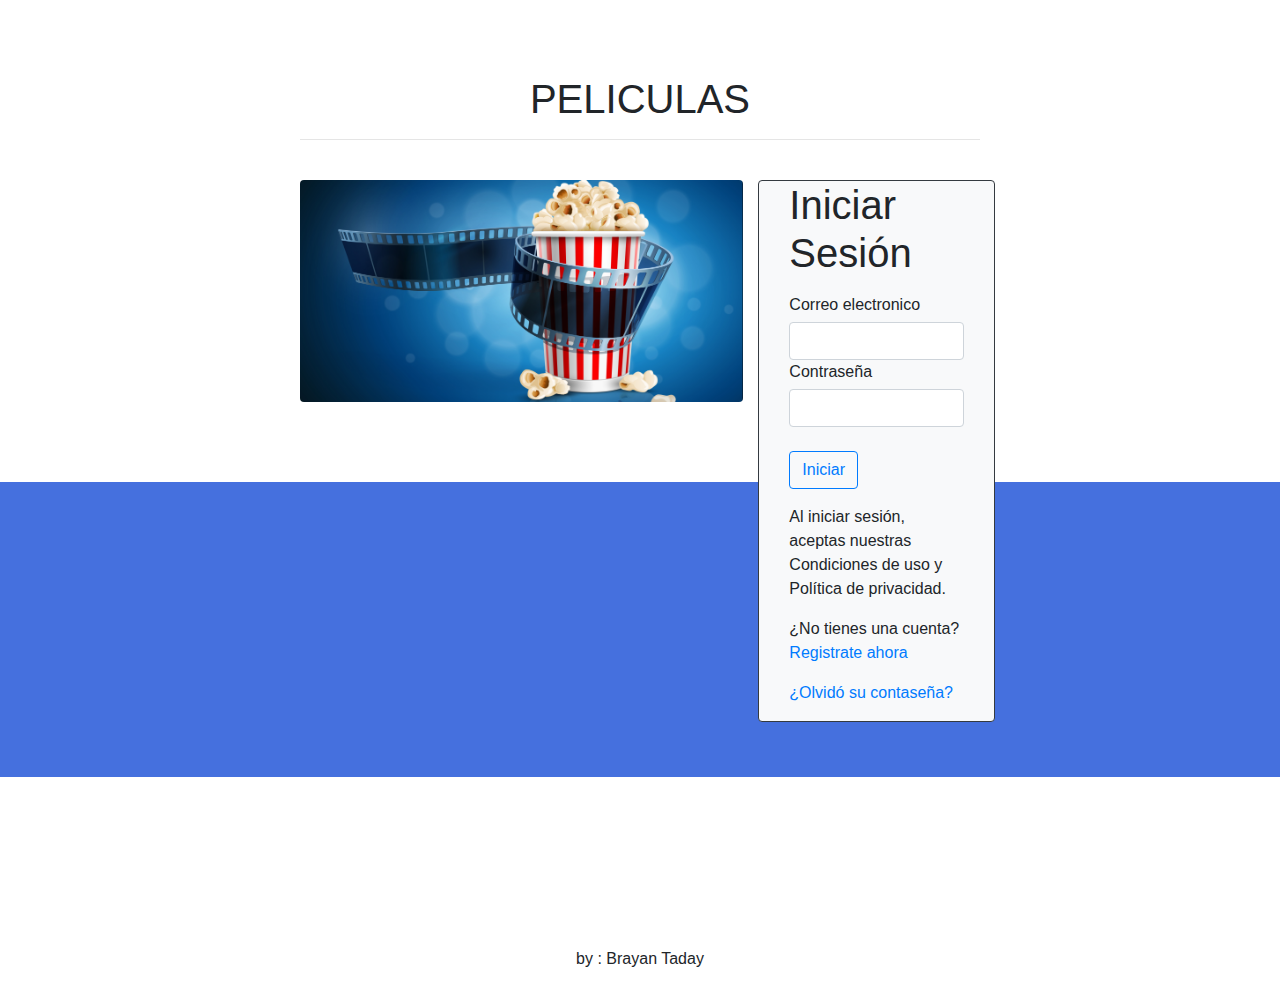
<file: Vista/index.html>
<!DOCTYPE html>
<html>
	<head>
		<meta charset="utf-8">
		<title>Login</title>
		<link rel="stylesheet" href="https://stackpath.bootstrapcdn.com/bootstrap/4.3.1/css/bootstrap.min.css" integrity="sha384-ggOyR0iXCbMQv3Xipma34MD+dH/1fQ784/j6cY/iJTQUOhcWr7x9JvoRxT2MZw1T" crossorigin="anonymous">
		<link rel="stylesheet" href="css/style.css">
	</head>
	<body id="fondoLogin">
		<div class="contenedor">
			<p class="h1 text-center">PELICULAS</p>
			<hr>
			<br>
			<div class="row">
				<div class="col">
					<img src="img peliculas/login-img.png" class="img-fluid rounded" alt="Responsive image">
				</div>
				<div class="col-4 bg-light rounded border-dark border">
					<div class="container">
						<form id="datos" action="../Controlador/login.php" method="POST">
							<h1>Iniciar Sesión</h1>
							<p id="error"></p>
							<label class="h6">Correo electronico</label>
							<div class="input-contenedor">
							<input class="form-control" type="email" name="correo">
							</div>
							<label class="h6">Contraseña</label>
							<div class="input-contenedor">
							<input class="form-control" type="password" name="contrasenia">
							</div>
							<br>
							<button class="btn btn-outline-primary">Iniciar</button>
							<p></p>
							<p></p>
							<p></p>
							<p>Al iniciar sesión, aceptas nuestras Condiciones de uso y Política de privacidad.</p>
							<p>¿No tienes una cuenta? <a class="link" href="registro_user.html">Registrate ahora</a></p>
							<a href="#"><p class="link">¿Olvidó su contaseña?</p></a>
						</form>
					</div>
				</div>
			</div>
			<footer>
				<p class="text-center">by : Brayan Taday</p>
			</footer>
		</div>
		<script src="js/jquery-3.5.1.min.js"></script>
		<script>
			function cargar() {
				message = getParameterByName('error')
				if(message == 'email'){
					document.getElementById('error').innerHTML = 'Correo no existe';
				}else{
					if(message == 'pass'){
						document.getElementById('error').innerHTML = 'Contraseña incorrecta';
					}
				}
			}
			function getParameterByName(name) {
				name = name.replace(/[\[]/, "\\[").replace(/[\]]/, "\\]");
				var regex = new RegExp("[\\?&]" + name + "=([^&#]*)"),
				results = regex.exec(location.search);
				return results === null ? "" : decodeURIComponent(results[1].replace(/\+/g, " "));
			}
			window.onload = cargar();
		</script>
	</body>
</html>
</file>
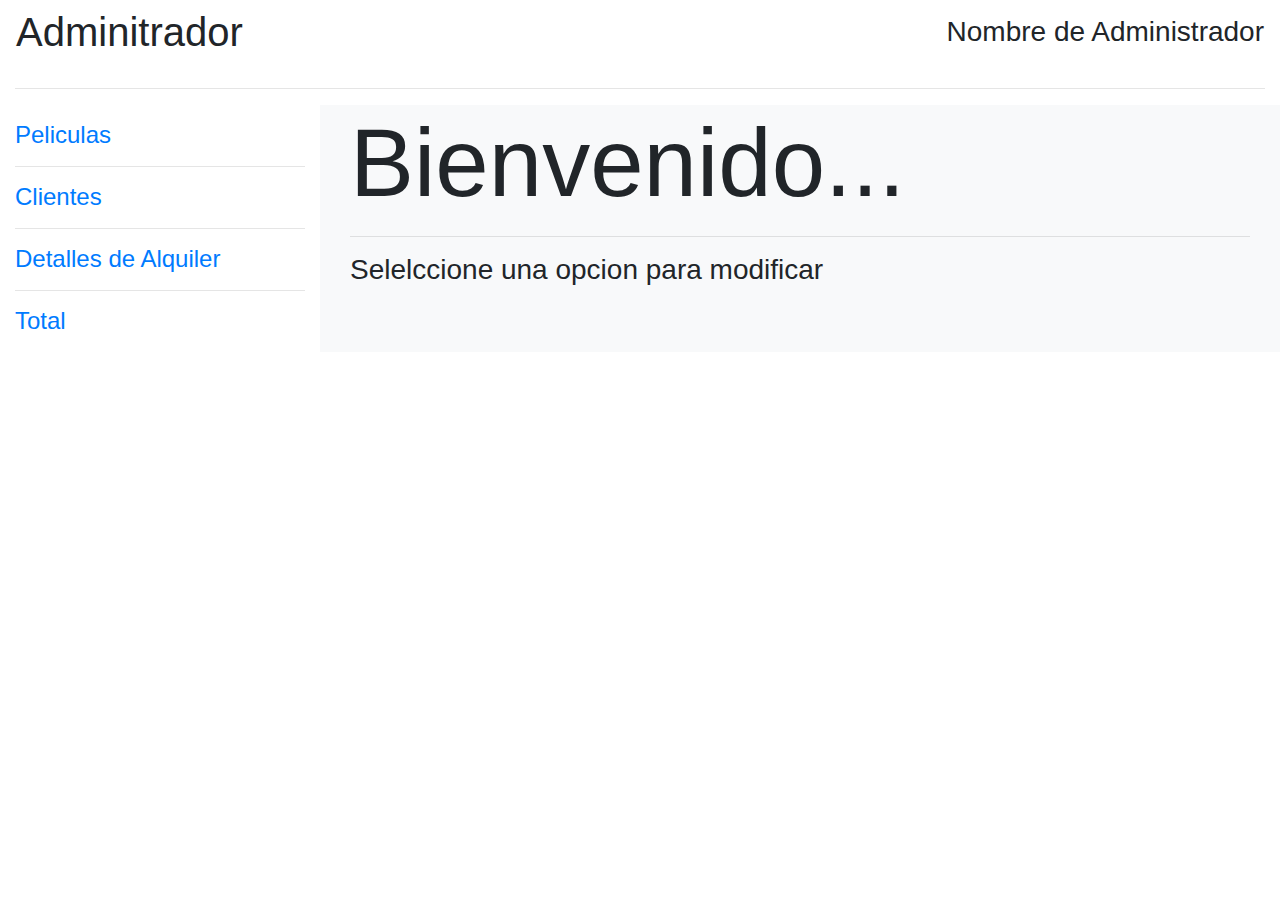
<file: Vista/administrador-clientes.html>
<!DOCTYPE html>
<html>
<head>
    <meta charset="UTF-8">
    <meta name="viewport" content="width=device-width, initial-scale=1.0">
    <title>Alquiler de Peliculas</title>
    <link rel="stylesheet" href="https://stackpath.bootstrapcdn.com/bootstrap/4.3.1/css/bootstrap.min.css" integrity="sha384-ggOyR0iXCbMQv3Xipma34MD+dH/1fQ784/j6cY/iJTQUOhcWr7x9JvoRxT2MZw1T" crossorigin="anonymous">
    <link rel="stylesheet" href="css/style.css">
    <script src="https://code.jquery.com/jquery-3.5.1.js" integrity="sha256-QWo7LDvxbWT2tbbQ97B53yJnYU3WhH/C8ycbRAkjPDc=" crossorigin="anonymous"></script>
    <script>
        function validarPagina() {
            $.post("../Controlador/usuarioController.php",
			{'opcion':'Admin_Or_Client','pagina':'admin'},response);
        }
        function response(argument) {
            if (argument) {
			    window.history.back();
		    }
        }
        window.onload = validarPagina();
    </script>
</head>
<body>
    <nav class="navbar">
        <div class="start">
            <h1>Adminitrador</h1>
        </div>
        <div class="end">
            <h3>Nombre de Administrador</h2>
        </div>
    </nav>
    <div class="container-fluid">
        <hr>
        <div class="row">
            <div class="col-3">
                <div class="my-3">
                    <a href="administrador-peliculas.html" class="h4">Peliculas</a>
                </div>
                <hr>
                <div class="my-3">
                    <a href="administrador-clientes.html" class="h4">Clientes</a>
                </div>
                <hr>
                <div class="my-3">
                    <a href="administrador-detalle.html" class="h4">Detalles de Alquiler</a>
                </div>
                <hr>
                <div class="my-3">
                    <a href="administrador-total.html" class="h4">Total</a>
                </div>
            </div>
            <div class="col-9 bg-light">
                <div class="container">
                    <p class="display-1">Bienvenido...</p>
                    <hr>
                    <p class="h3">Selelccione una opcion para modificar</p>
                </div>
            </div>
        </div>
    </div>
    <script src="https://cdnjs.cloudflare.com/ajax/libs/popper.js/1.14.7/umd/popper.min.js" integrity="sha384-UO2eT0CpHqdSJQ6hJty5KVphtPhzWj9WO1clHTMGa3JDZwrnQq4sF86dIHNDz0W1" crossorigin="anonymous"></script>
    <script src="https://code.jquery.com/jquery-3.3.1.slim.min.js" integrity="sha384-q8i/X+965DzO0rT7abK41JStQIAqVgRVzpbzo5smXKp4YfRvH+8abtTE1Pi6jizo" crossorigin="anonymous"></script>
    <script src="https://stackpath.bootstrapcdn.com/bootstrap/4.3.1/js/bootstrap.min.js" integrity="sha384-JjSmVgyd0p3pXB1rRibZUAYoIIy6OrQ6VrjIEaFf/nJGzIxFDsf4x0xIM+B07jRM" crossorigin="anonymous"></script>
    <script src="https://code.jquery.com/jquery-3.5.1.js" integrity="sha256-QWo7LDvxbWT2tbbQ97B53yJnYU3WhH/C8ycbRAkjPDc=" crossorigin="anonymous"></script>
</body>
</html>
</file>
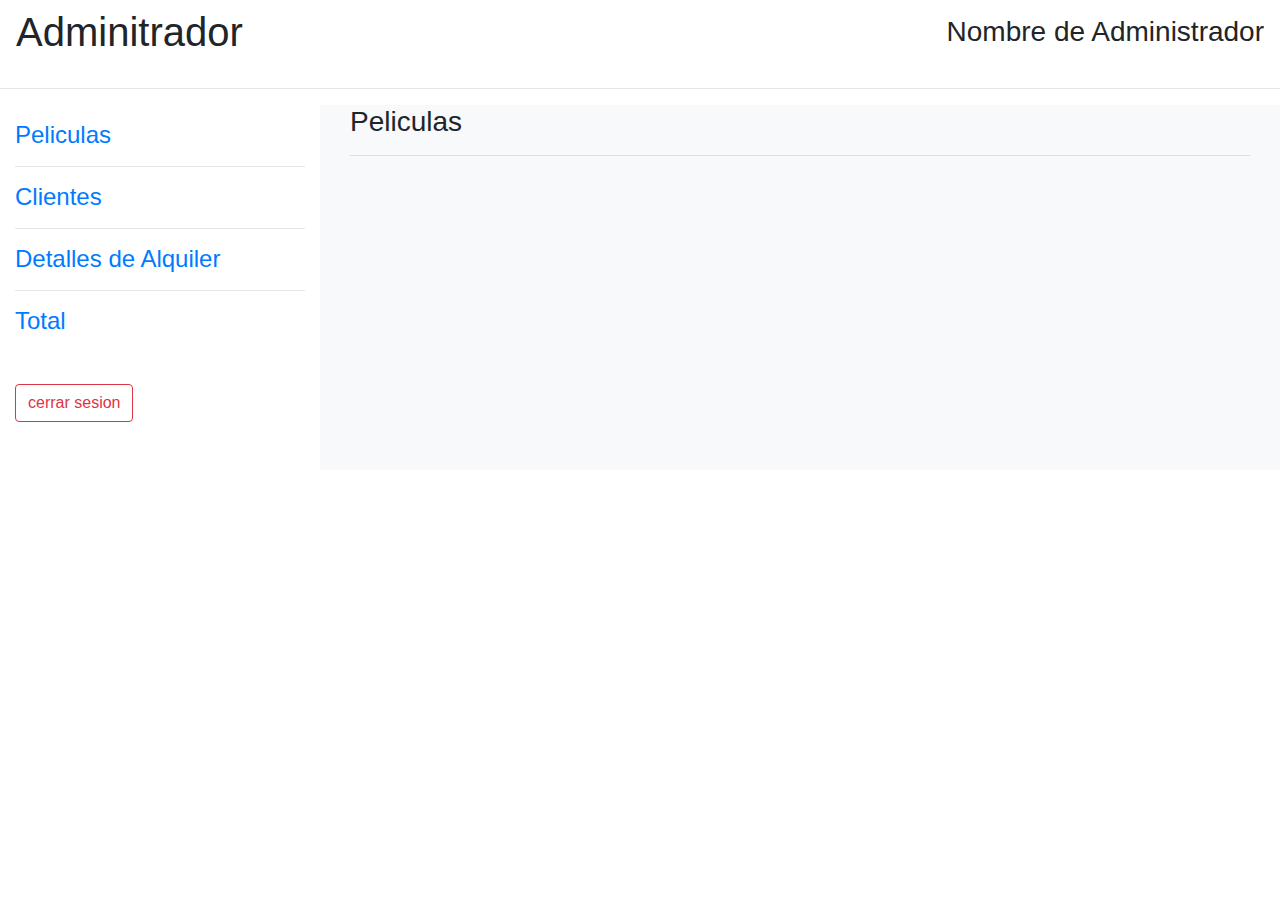
<file: Vista/administrador-peliculas.html>
<!DOCTYPE html>
<html>
<head>
    <meta charset="UTF-8">
    <meta name="viewport" content="width=device-width, initial-scale=1.0">
    <title>Alquiler de Peliculas</title>
    <link rel="stylesheet" href="https://stackpath.bootstrapcdn.com/bootstrap/4.3.1/css/bootstrap.min.css" integrity="sha384-ggOyR0iXCbMQv3Xipma34MD+dH/1fQ784/j6cY/iJTQUOhcWr7x9JvoRxT2MZw1T" crossorigin="anonymous">
    <link rel="stylesheet" href="css/style.css">
    <script src="https://code.jquery.com/jquery-3.5.1.js" integrity="sha256-QWo7LDvxbWT2tbbQ97B53yJnYU3WhH/C8ycbRAkjPDc=" crossorigin="anonymous"></script>
    <script>
        function validarPagina() {
            $.post("../Controlador/usuarioController.php",
			{'opcion':'Admin_Or_Client','pagina':'admin'},response);
        }
        function response(argument) {
            if (argument) {
			    window.history.back();
		    }
        }
        window.onload = validarPagina();
    </script>
</head>
<body>
    <nav class="navbar">
        <div class="start">
            <h1>Adminitrador</h1>
        </div>
        <div class="end">
            <h3>Nombre de Administrador</h2>
        </div>
    </nav>
    <hr>
    <div class="container-fluid">
        <div class="row">
            <div class="col-3">
                <div class="my-3">
                    <a href="administrador-peliculas.html" class="h4">Peliculas</a>
                </div>
                <hr>
                <div class="my-3">
                    <a href="administrador-clientes.html" class="h4">Clientes</a>
                </div>
                <hr>
                <div class="my-3">
                    <a href="administrador-detalle.html" class="h4">Detalles de Alquiler</a>
                </div>
                <hr>
                <div class="my-3">
                    <a href="administrador-total.html" class="h4">Total</a>
                </div>
                <div class="my-5">
                    <button class="btn btn-outline-danger" onclick="cerrar()">cerrar sesion</button>
                </div>
            </div>
            <div class="col-9 bg-light">
                <div class="container">
                    <h3>Peliculas</h3>
                    <hr>
                    <div>

                    </div>
                </div>
            </div>
        </div>
    </div>
    <script>
    $(document).ready(function(){
        $(window).scroll(function(){
            console.log($(document).height());
            if ($(window).scrollTop() == $(document).height() - $(window).height()){
                alert('scroll')
            }
        });
    });
    function cerrar(){
		$.post("../Controlador/usuarioController.php",
			{'opcion':'close'},responseClose);
    }
    function responseClose(arg){
		alert(arg);
		window.location.href="index.html"
	}
    </script>
    <script src="https://cdnjs.cloudflare.com/ajax/libs/popper.js/1.14.7/umd/popper.min.js" integrity="sha384-UO2eT0CpHqdSJQ6hJty5KVphtPhzWj9WO1clHTMGa3JDZwrnQq4sF86dIHNDz0W1" crossorigin="anonymous"></script>
    <script src="https://code.jquery.com/jquery-3.3.1.slim.min.js" integrity="sha384-q8i/X+965DzO0rT7abK41JStQIAqVgRVzpbzo5smXKp4YfRvH+8abtTE1Pi6jizo" crossorigin="anonymous"></script>
    <script src="https://stackpath.bootstrapcdn.com/bootstrap/4.3.1/js/bootstrap.min.js" integrity="sha384-JjSmVgyd0p3pXB1rRibZUAYoIIy6OrQ6VrjIEaFf/nJGzIxFDsf4x0xIM+B07jRM" crossorigin="anonymous"></script>
    <script src="https://code.jquery.com/jquery-3.5.1.js" integrity="sha256-QWo7LDvxbWT2tbbQ97B53yJnYU3WhH/C8ycbRAkjPDc=" crossorigin="anonymous"></script>
</body>
</html>
</file>
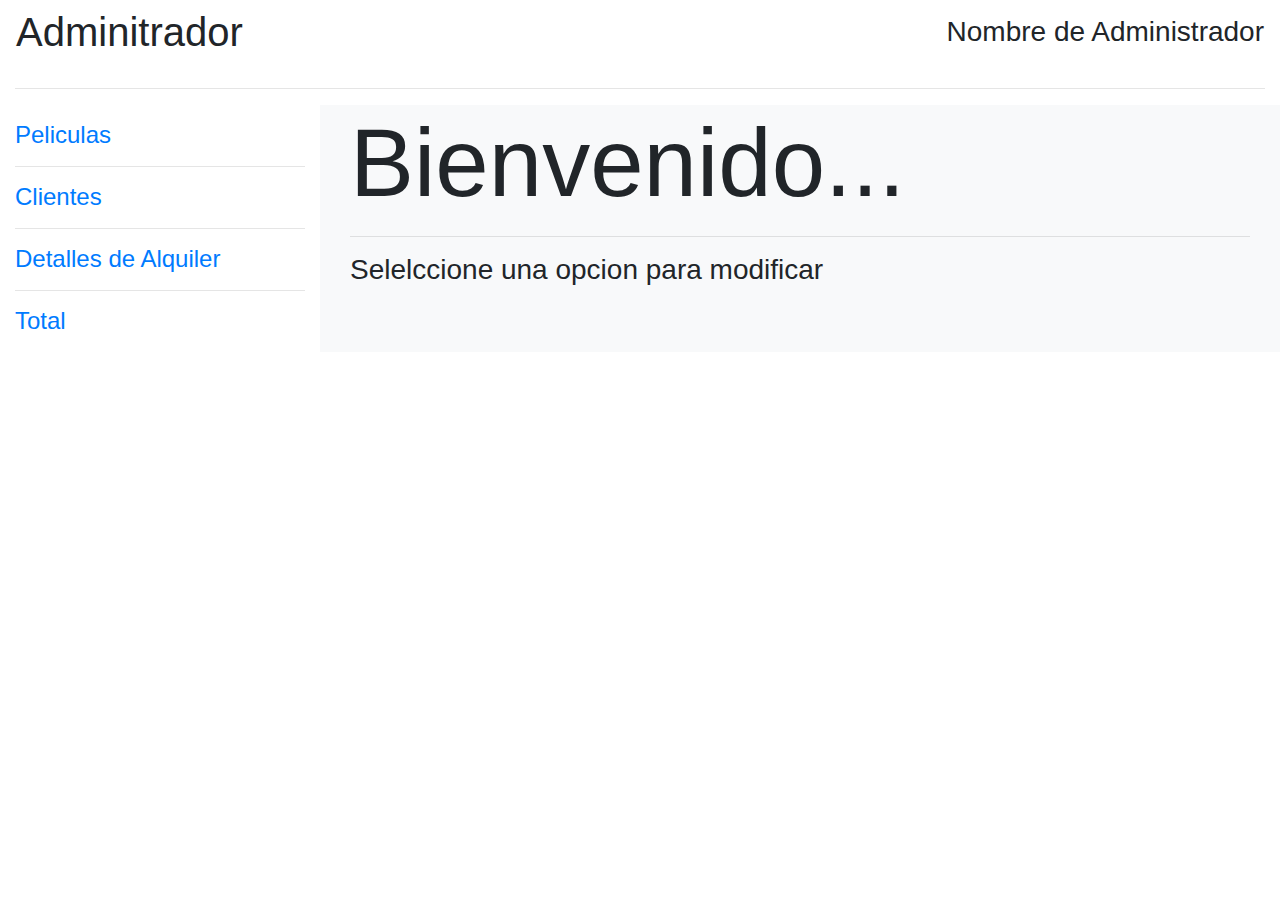
<file: Vista/administrador.html>
<!DOCTYPE html>
<html>
<head>
    <meta charset="UTF-8">
    <meta name="viewport" content="width=device-width, initial-scale=1.0">
    <title>Alquiler de Peliculas</title>
    <link rel="stylesheet" href="https://stackpath.bootstrapcdn.com/bootstrap/4.3.1/css/bootstrap.min.css" integrity="sha384-ggOyR0iXCbMQv3Xipma34MD+dH/1fQ784/j6cY/iJTQUOhcWr7x9JvoRxT2MZw1T" crossorigin="anonymous">
    <link rel="stylesheet" href="css/style.css">
    <script src="https://code.jquery.com/jquery-3.5.1.js" integrity="sha256-QWo7LDvxbWT2tbbQ97B53yJnYU3WhH/C8ycbRAkjPDc=" crossorigin="anonymous"></script>
    <script>
        function validarPagina() {
            $.post("../Controlador/usuarioController.php",
			{'opcion':'Admin_Or_Client','pagina':'admin'},response);
        }
        function response(argument) {
            if (argument) {
			    window.history.back();
		    }
        }
        window.onload = validarPagina();
    </script>
</head>
<body>
    <nav class="navbar">
        <div class="start">
            <h1>Adminitrador</h1>
        </div>
        <div class="end">
            <h3>Nombre de Administrador</h3>
        </div>
    </nav>
    <div class="container-fluid">
        <hr>
        <div class="row">
            <div class="col-3">
                <div class="my-3">
                    <a href="administrador-peliculas.html" class="h4">Peliculas</a>
                </div>
                <hr>
                <div class="my-3">
                    <a href="administrador-clientes.html" class="h4">Clientes</a>
                </div>
                <hr>
                <div class="my-3">
                    <a href="administrador-detalle.html" class="h4">Detalles de Alquiler</a>
                </div>
                <hr>
                <div class="my-3">
                    <a href="administrador-total.html" class="h4">Total</a>
                </div>
            </div>
            <div class="col-9 bg-light">
                <div class="container">
                    <p class="display-1">Bienvenido...</p>
                    <hr>
                    <p class="h3">Selelccione una opcion para modificar</p>
                </div>
            </div>
        </div>
    </div>
    <script src="https://cdnjs.cloudflare.com/ajax/libs/popper.js/1.14.7/umd/popper.min.js" integrity="sha384-UO2eT0CpHqdSJQ6hJty5KVphtPhzWj9WO1clHTMGa3JDZwrnQq4sF86dIHNDz0W1" crossorigin="anonymous"></script>
    <script src="https://code.jquery.com/jquery-3.3.1.slim.min.js" integrity="sha384-q8i/X+965DzO0rT7abK41JStQIAqVgRVzpbzo5smXKp4YfRvH+8abtTE1Pi6jizo" crossorigin="anonymous"></script>
    <script src="https://stackpath.bootstrapcdn.com/bootstrap/4.3.1/js/bootstrap.min.js" integrity="sha384-JjSmVgyd0p3pXB1rRibZUAYoIIy6OrQ6VrjIEaFf/nJGzIxFDsf4x0xIM+B07jRM" crossorigin="anonymous"></script>
    <script src="https://code.jquery.com/jquery-3.5.1.js" integrity="sha256-QWo7LDvxbWT2tbbQ97B53yJnYU3WhH/C8ycbRAkjPDc=" crossorigin="anonymous"></script>
</body>
</html>
</file>
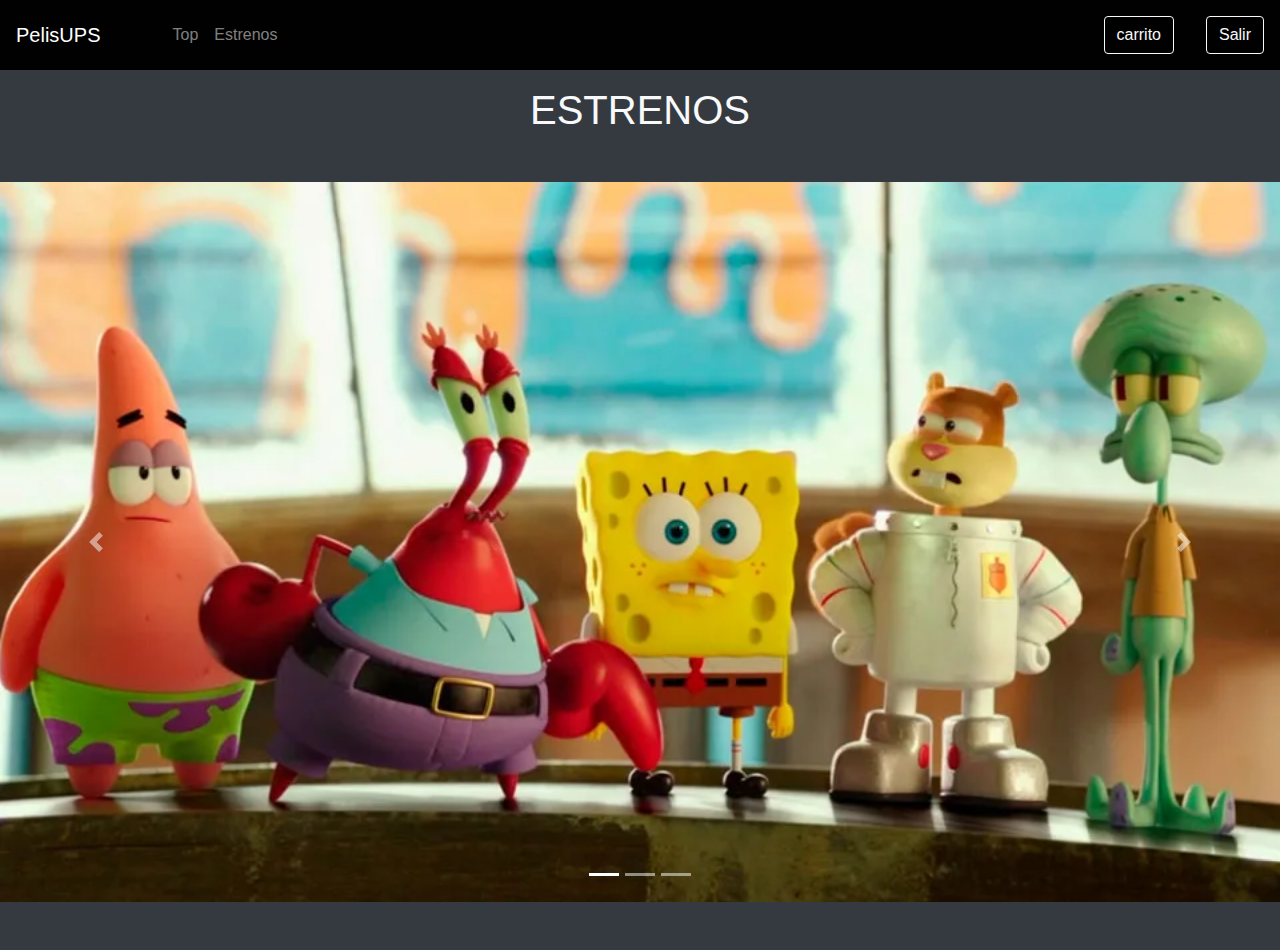
<file: Vista/estrenos.html>
<!DOCTYPE html>
<html>
<head>
	<meta charset="utf-8">
	<title>PelisUPS-Guayaquil</title>
	<link rel="stylesheet" href="https://stackpath.bootstrapcdn.com/bootstrap/4.3.1/css/bootstrap.min.css" integrity="sha384-ggOyR0iXCbMQv3Xipma34MD+dH/1fQ784/j6cY/iJTQUOhcWr7x9JvoRxT2MZw1T" crossorigin="anonymous">
</head>
<body class="bg-dark">
	<nav class="navbar navbar-expand-sm sticky-top navbar-dark" style="background-color: #010101;">
		<a class="navbar-brand" href="peliculas.html">PelisUPS</a>
		<button class="navbar-toggler" type="button" data-toggle="collapse" data-target="#navbarSupportedContent" aria-controls="navbarSupportedContent" aria-expanded="false" aria-label="Toggle navigation">
	    <span class="navbar-toggler-icon"></span>
	  </button>
		<div class="collapse navbar-collapse" id="navbarSupportedContent">
    	<ul class="navbar-nav ml-5 mr-auto">
      	<li class="nav-item">
        	<a class="nav-link" href="top.html">Top<span class="sr-only">(current)</span></a>
      	</li>
      	<li class="nav-item">
        	<a class="nav-link" href="estrenos.html">Estrenos</a>
	      </li>
    	</ul>
			<div class="form-inline my-2">
				<a class='btn btn-outline-light my-2 my-sm-0' href='carrito.html'>carrito</a>
				<p id="username" class='text-light mx-3'></p>
				<button id='cerrar' class='btn btn-outline-light text-light' >Salir</button>
    	</div>
  	</div>
	</nav>
  <p class=" h1 text-light text-center my-3">ESTRENOS</p>
  <div class="container-xl">
    <div id="carouselExampleIndicators" class="carousel slide my-5" data-ride="carousel">
      <ol class="carousel-indicators">
        <li data-target="#carouselExampleIndicators" data-slide-to="0" class="active"></li>
        <li data-target="#carouselExampleIndicators" data-slide-to="1"></li>
        <li data-target="#carouselExampleIndicators" data-slide-to="2"></li>
      </ol>
      <div class="carousel-inner">
        <div class="carousel-item active">
          <img src="img peliculas/portada-bob.jpg" class="d-block w-100" alt="...">
        </div>
        <div class="carousel-item">
          <img src="img peliculas/portada-black.jpg" class="d-block w-100" alt="...">
        </div>
        <div class="carousel-item">
          <img src="img peliculas/portada-scooby.jpg" class="d-block w-100" alt="...">
        </div>
      </div>
      <a class="carousel-control-prev" href="#carouselExampleIndicators" role="button" data-slide="prev">
        <span class="carousel-control-prev-icon" aria-hidden="true"></span>
        <span class="sr-only">Previous</span>
      </a>
      <a class="carousel-control-next" href="#carouselExampleIndicators" role="button" data-slide="next">
        <span class="carousel-control-next-icon" aria-hidden="true"></span>
        <span class="sr-only">Next</span>
      </a>
    </div>
  </div>
	<script type='text/javascript'>
	function bryan(){
		$.post("../Controlador/usuarioController.php",
			{'opcion':'estado'},respuesta5);
	}
	function respuesta5(arg) {
		if (arg=='Permitir') {
		}else {
			window.location.href="index.html";
		}
	}
	function cargarUsuario()
	{
		$.post("../Controlador/usuarioController.php",
				{'opcion':'consultar'},respuesta3);
	}
	function respuesta3(arg)
	{
		$("#username").html(arg);
	}
	function cargarPeliculas()
	{
		$.post("../Controlador/peliculaController.php",
				{'opcion':'consultar'},respuesta);
	}
	function respuesta(arg)
	{
		$("#datos div").append(arg);
	}
	window.onload=bryan();
	window.onload=cargarPeliculas();
	window.onload=cargarUsuario();
	</script>
	<script src="https://cdnjs.cloudflare.com/ajax/libs/popper.js/1.14.7/umd/popper.min.js" integrity="sha384-UO2eT0CpHqdSJQ6hJty5KVphtPhzWj9WO1clHTMGa3JDZwrnQq4sF86dIHNDz0W1" crossorigin="anonymous"></script>
	<script src="https://code.jquery.com/jquery-3.3.1.slim.min.js" integrity="sha384-q8i/X+965DzO0rT7abK41JStQIAqVgRVzpbzo5smXKp4YfRvH+8abtTE1Pi6jizo" crossorigin="anonymous"></script>
	<script src="https://stackpath.bootstrapcdn.com/bootstrap/4.3.1/js/bootstrap.min.js" integrity="sha384-JjSmVgyd0p3pXB1rRibZUAYoIIy6OrQ6VrjIEaFf/nJGzIxFDsf4x0xIM+B07jRM" crossorigin="anonymous"></script>
</body>
</html>
</file>
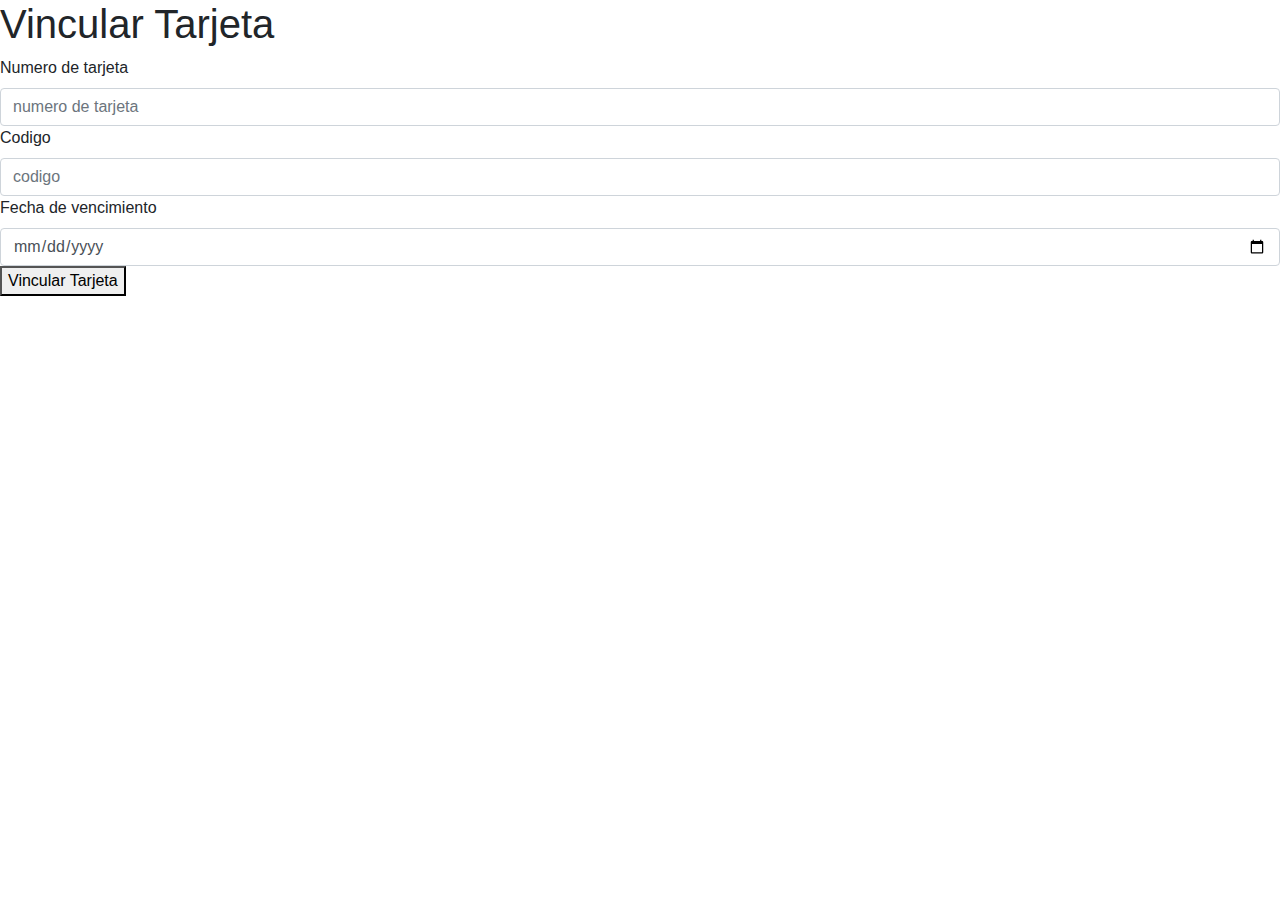
<file: Vista/newTarjeta.html>
<!DOCTYPE html>
<html lang="es">
<head>
	<meta charset="UTF-8">
	<title></title>
	<link rel="stylesheet" href="https://stackpath.bootstrapcdn.com/bootstrap/4.3.1/css/bootstrap.min.css" integrity="sha384-ggOyR0iXCbMQv3Xipma34MD+dH/1fQ784/j6cY/iJTQUOhcWr7x9JvoRxT2MZw1T" crossorigin="anonymous">
	<script type='text/javascript'>
	$(function(){
		$("#guardar").click(function(){
			$.post("../../Controlador/TarjetaController.php",
				$("#datos").serialize(),respuesta);
				window.location.href = "index.html";

		});
	});
	$
	function respuesta(arg)
	{
		alert(arg);
	}
</script>
</head>
<body>

	<form id="datos" class="formulario">
	<h1>Vincular Tarjeta</h1>
    <input type="text" class="form-control" name="opcion" value="ingresar" hidden/>
     <div class="contenedor">

		 <label form="numero_tarjeta"> Numero de tarjeta</label>
		 <div class="input-contenedor">
         <input type="text" class="form-control" id="numero_tarjeta"  name="numero_tarjeta" maxlength="16" required placeholder="numero de tarjeta">
         </div>


		 <label form="codigo"> Codigo</label>
		 <div class="input-contenedor">
         <input type="text" class="form-control" id="codigo" name="codigo" maxlength="4" required placeholder="codigo">
         </div>

		 <label form="fecha_caducidad"> Fecha de vencimiento</label>
		 <div class="input-contenedor">
         <input type="date" class="form-control" id="fecha_caducidad" name="fecha_caducidad" required placeholder="fecha_caducidad">
         </div>

     </div>
	 <button type="button" class="button" id="guardar">Vincular Tarjeta</button>
</form>
<script src="https://cdnjs.cloudflare.com/ajax/libs/popper.js/1.14.7/umd/popper.min.js" integrity="sha384-UO2eT0CpHqdSJQ6hJty5KVphtPhzWj9WO1clHTMGa3JDZwrnQq4sF86dIHNDz0W1" crossorigin="anonymous"></script>
<script src="https://code.jquery.com/jquery-3.3.1.slim.min.js" integrity="sha384-q8i/X+965DzO0rT7abK41JStQIAqVgRVzpbzo5smXKp4YfRvH+8abtTE1Pi6jizo" crossorigin="anonymous"></script>
<script src="https://stackpath.bootstrapcdn.com/bootstrap/4.3.1/js/bootstrap.min.js" integrity="sha384-JjSmVgyd0p3pXB1rRibZUAYoIIy6OrQ6VrjIEaFf/nJGzIxFDsf4x0xIM+B07jRM" crossorigin="anonymous"></script>
	</body>
</html>
</file>
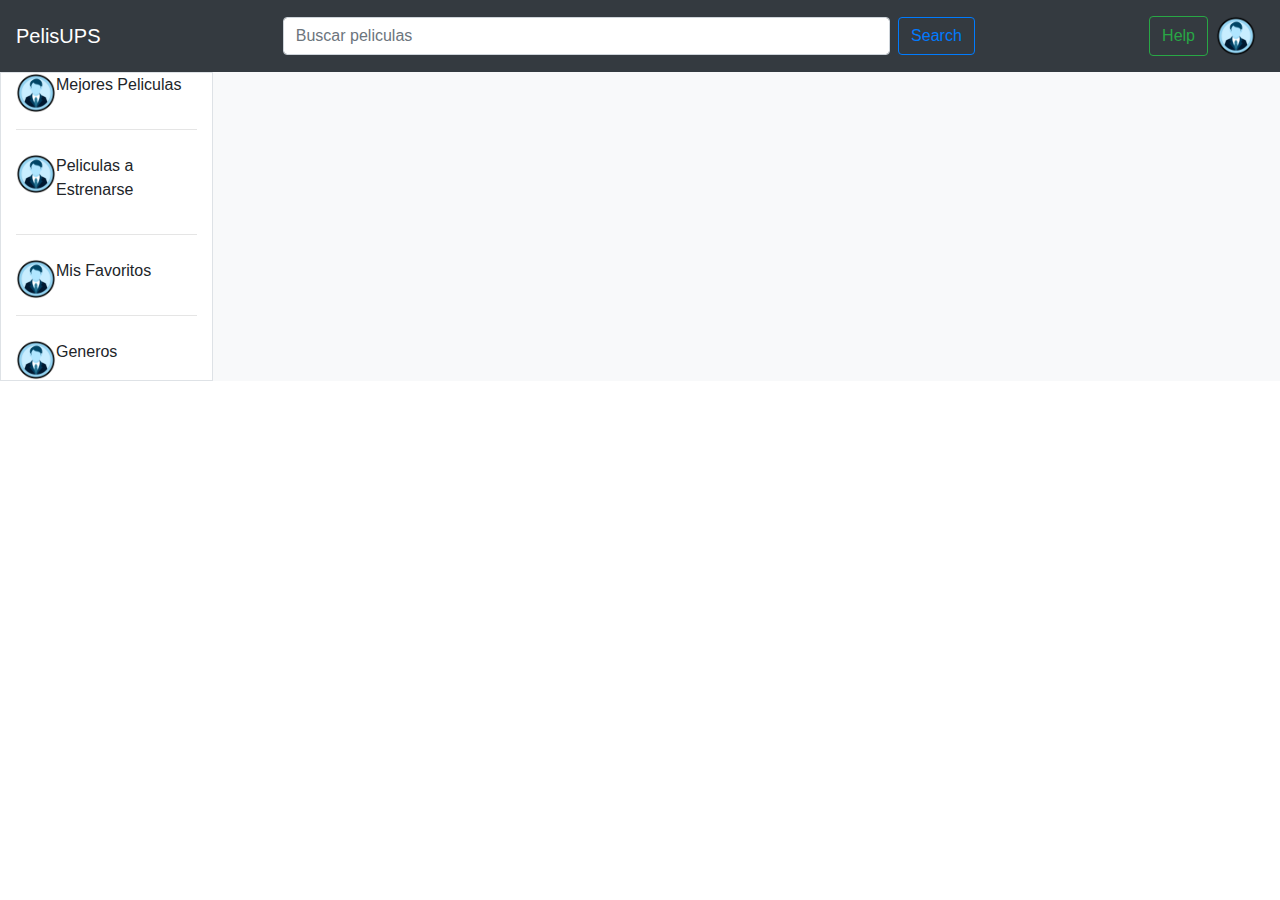
<file: Vista/peliculas.html>
<!DOCTYPE html>
<html>
	<head>
		<meta charset="utf-8">
		<title>Alquiler de peliculas</title>
		<link rel="stylesheet" href="https://stackpath.bootstrapcdn.com/bootstrap/4.3.1/css/bootstrap.min.css" integrity="sha384-ggOyR0iXCbMQv3Xipma34MD+dH/1fQ784/j6cY/iJTQUOhcWr7x9JvoRxT2MZw1T" crossorigin="anonymous">
		<link rel="stylesheet" href="css/style.css">
		<script src="https://code.jquery.com/jquery-3.5.1.js" integrity="sha256-QWo7LDvxbWT2tbbQ97B53yJnYU3WhH/C8ycbRAkjPDc=" crossorigin="anonymous"></script>
		<script>
			function validarPagina() {
				$.post("../Controlador/usuarioController.php",
					{'opcion':'Admin_Or_Client','pagina':'cliente'},respuesta5);
			}
			function respuesta5(arg) {
				if (arg) {
					document.write('No puede ver este contenido');
					window.history.back();
				}
			}
			validarPagina();
		</script>
	</head>
<body class="">
	<nav class="navbar navbar-dark bg-dark p-3">
		<div class="start">
			<a class="navbar-brand" href="peliculas.html">PelisUPS</a>
		</div>
		<div class="center">
			<form class="d-flex buscador">
				<input class="form-control" type="search" placeholder="Buscar peliculas" aria-label="Search">
				<button class="btn btn-outline-primary mx-2" type="submit">Search</button>
			</form>
		</div>
		<div class="end">
			<div class="d-flex">
				<button class="btn btn-outline-success">Help</button>
				<div class="mx-2">
					<img src="img peliculas/user.png" width="40" height="40" alt="">
				</div>
			</div>
		</div>
	</nav>

	<div class="container-fluid">
		<div class="row">
			<div class="col-2 border border-rigth-dark">
				<div class="d-flex">
					<img src="img peliculas/user.png" width="40" height="40" alt="">
					<p class="align-middle">Mejores Peliculas</p>
				</div>
				<hr>
				<div class="d-flex mt-4">
					<img src="img peliculas/user.png" width="40" height="40" alt="">
					<p>Peliculas a Estrenarse</p>
				</div>
				<hr>
				<div class="d-flex  mt-4">
					<img src="img peliculas/user.png" width="40" height="40" alt="">
					<p>Mis Favoritos</p>
				</div>
				<hr>
				<div class="d-flex mt-4">
					<img src="img peliculas/user.png" width="40" height="40" alt="">
					<p>Generos</p>
				</div>
			</div>
			<div class="col-10 bg-light" id="datos">
				<div class="row justify-content-center">
				</div>
			</div>
		</div>
	</div>
	<script type='text/javascript'>
	$(document).ready(function(){
        $(window).scroll(function(){
            if ($(window).scrollTop() == $(document).height() - $(window).height()){
                alert('scroll')
            }
        });
    });
	function cargarUsuario(){
		$.post("../Controlador/usuarioController.php",
		{'opcion':'consultar'},respuesta2);
	}
	function respuesta2(arg)
	{
		$("#username").html(arg);
	}
	function cargarPeliculas(){
		$.post("../Controlador/peliculaController.php",
		{'opcion':'consultar'},respuesta);
	}
	function respuesta(arg){
		$("#datos div").append(arg);
	}
	function cerrar(){
		$.post("../Controlador/usuarioController.php",
			{'opcion':'close'},respuesta4);
	}
	function respuesta4(arg){
		alert(arg);
		window.location.href="index.html"
	}

	function prueba(){
		$.post("../Controlador/usuarioController.php",
				{'opcion':'usuario'},respuesta3);
	}
	function respuesta3(arg){
		alert(arg);
	}
	window.onload=cargarUsuario();
	window.onload=cargarPeliculas();
</script>
<script src="https://cdnjs.cloudflare.com/ajax/libs/popper.js/1.14.7/umd/popper.min.js" integrity="sha384-UO2eT0CpHqdSJQ6hJty5KVphtPhzWj9WO1clHTMGa3JDZwrnQq4sF86dIHNDz0W1" crossorigin="anonymous"></script>
<script src="https://code.jquery.com/jquery-3.3.1.slim.min.js" integrity="sha384-q8i/X+965DzO0rT7abK41JStQIAqVgRVzpbzo5smXKp4YfRvH+8abtTE1Pi6jizo" crossorigin="anonymous"></script>
<script src="https://stackpath.bootstrapcdn.com/bootstrap/4.3.1/js/bootstrap.min.js" integrity="sha384-JjSmVgyd0p3pXB1rRibZUAYoIIy6OrQ6VrjIEaFf/nJGzIxFDsf4x0xIM+B07jRM" crossorigin="anonymous"></script>
<script src="https://code.jquery.com/jquery-3.5.1.js" integrity="sha256-QWo7LDvxbWT2tbbQ97B53yJnYU3WhH/C8ycbRAkjPDc=" crossorigin="anonymous"></script>
</body>
</html>
</file>
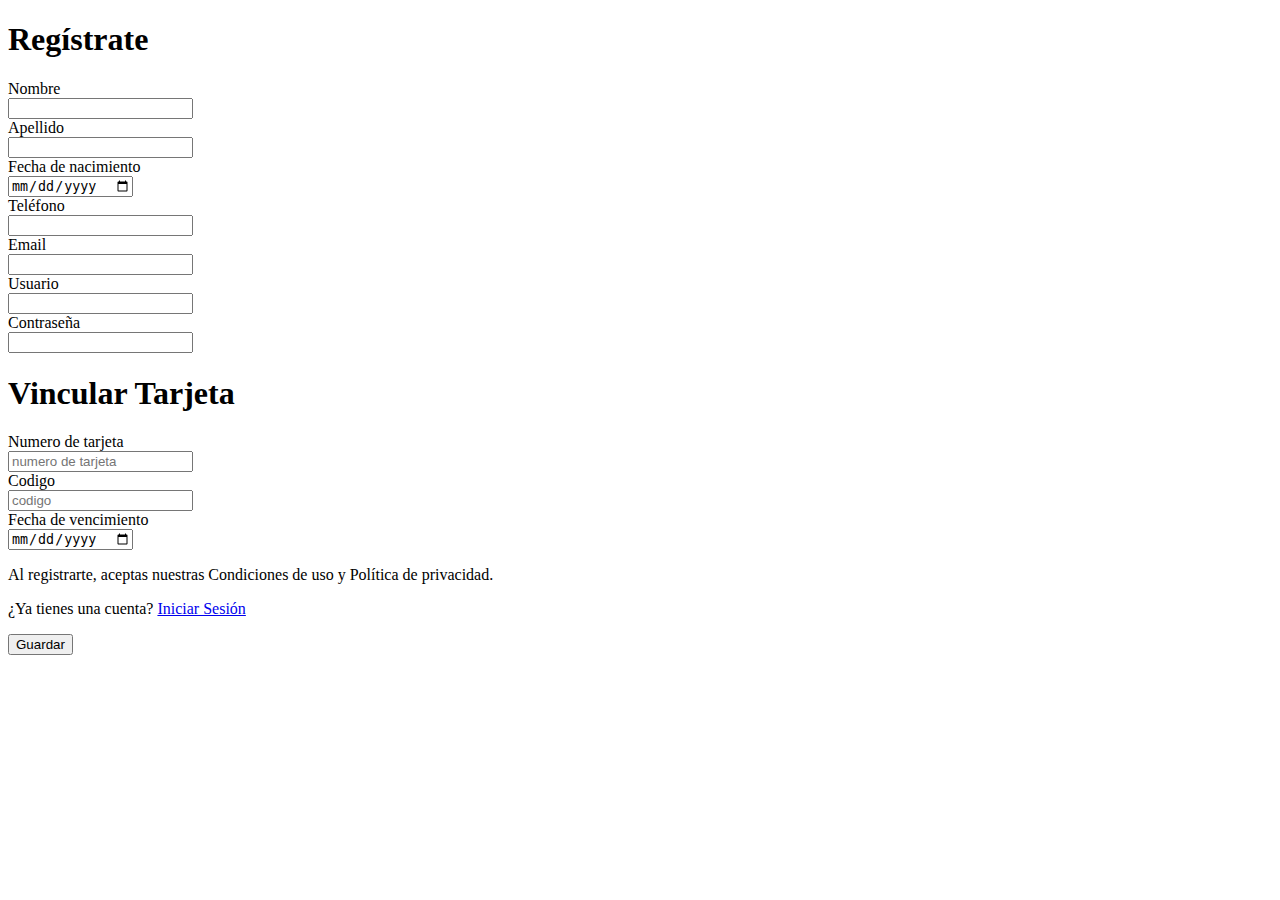
<file: Vista/registro_user.html>
<!doctype html>
<html lang="en">
<head>
    <!-- Required meta tags -->
    <meta charset="utf-8">
    <meta name="viewport" content="width=device-width, initial-scale=1, shrink-to-fit=no">
	<title>Peliculas</title>
	<script src="https://code.jquery.com/jquery-3.5.1.js" integrity="sha256-QWo7LDvxbWT2tbbQ97B53yJnYU3WhH/C8ycbRAkjPDc=" crossorigin="anonymous"></script>
	<script type='text/javascript'>
	$(function(){
		$("#guardar").click(function(){
			$.post("../Controlador/usuarioController.php",$("#datos").serialize(),respuesta);
			
		});
	});

	function respuesta(arg)
	{
		alert(arg);
		window.location.href = "index.html";
	}
</script>
</head>
<body>

	<form id="datos" class="formulario">
	<h1>Regístrate</h1>
	<input type="text" class="form-control" name="opcion" value="ingresar" hidden />
	<div class="contenedor">
		<i class="fas fa-user icon"></i>
		<label for="Nombre">Nombre</label>
		<div class="input-contenedor">
		<input type="text" class="form-control" id="Nombre" name="Nombre" placeholder="" required>
		</div>


		<i class="fas fa-user icon"></i>
		<label for="Apellido">Apellido</label>
		<div class="input-contenedor">
		<input type="text" class="form-control" id="Apellido" name="Apellido" placeholder="">
		</div>


		<i class="far fa-calendar-alt icon"></i>
		<label for="fecha_nacimiento">Fecha de nacimiento</label>
		<div class="input-contenedor">
		<input type="date" class="form-control" id="fecha_nacimiento" name="fecha_nacimiento" placeholder="">
		</div>


		<i class="fas fa-phone-alt icon"></i>
		<label for="telefono">Teléfono</label>
		<div class="input-contenedor">
		<input type="text" class="form-control" id="telefono" name="telefono" placeholder="">
		</div>


		<i class="fas fa-envelope icon"></i>
		<label for="email">Email</label>
		<div class="input-contenedor">
		<input type="text" class="form-control" id="email" name="email" placeholder="">
		</div>



		<i class="fas fa-user icon"></i>
		<label for="usuario">Usuario</label>
		<div class="input-contenedor">
		<input type="text" class="form-control" id="usuario" name="usuario" placeholder="">
		</div>



		<i class="fas fa-key icon"></i>
		<label for="pass">Contraseña</label>
		<div class="input-contenedor">
		<input type="text" class="form-control" id="pass" name="pass" placeholder="">
		</div>
    

    <h1>Vincular Tarjeta</h1>
  <input type="text" class="form-control" name="opcion" value="ingresar" hidden/>
   <div class="contenedor">

   <label form="numero_tarjeta"> Numero de tarjeta</label>
   <div class="input-contenedor">
       <input type="text" class="form-control" id="numero_tarjeta"  name="numero_tarjeta" maxlength="16" required placeholder="numero de tarjeta">
       </div>


   <label form="codigo"> Codigo</label>
   <div class="input-contenedor">
       <input type="text" class="form-control" id="codigo" name="codigo" maxlength="4" required placeholder="codigo">
       </div>

   <label form="fecha_caducidad"> Fecha de vencimiento</label>
   <div class="input-contenedor">
       <input type="date" class="form-control" id="fecha_caducidad" name="fecha_caducidad" required placeholder="fecha_caducidad">
       </div>


		<p>Al registrarte, aceptas nuestras Condiciones de uso y Política de privacidad.</p>
        <p>¿Ya tienes una cuenta? <a class="link" href="index.html">Iniciar Sesión</a></p>

	</div>
  <button type="button" class="button" id="guardar" >Guardar</button>
</form>
    </body>
</html>
</file>
<file: Vista/css/style.css>
#fondoLogin{
    background-image: url("../img\ peliculas/fondito.png");
    
}
.contenedor{
    margin-top: 75px;
    margin-inline: 300px;
}
footer{
    margin-top: 225px;
}
#error{
   color: red;
}
.buscador{
    width: 700px;
}
</file>
